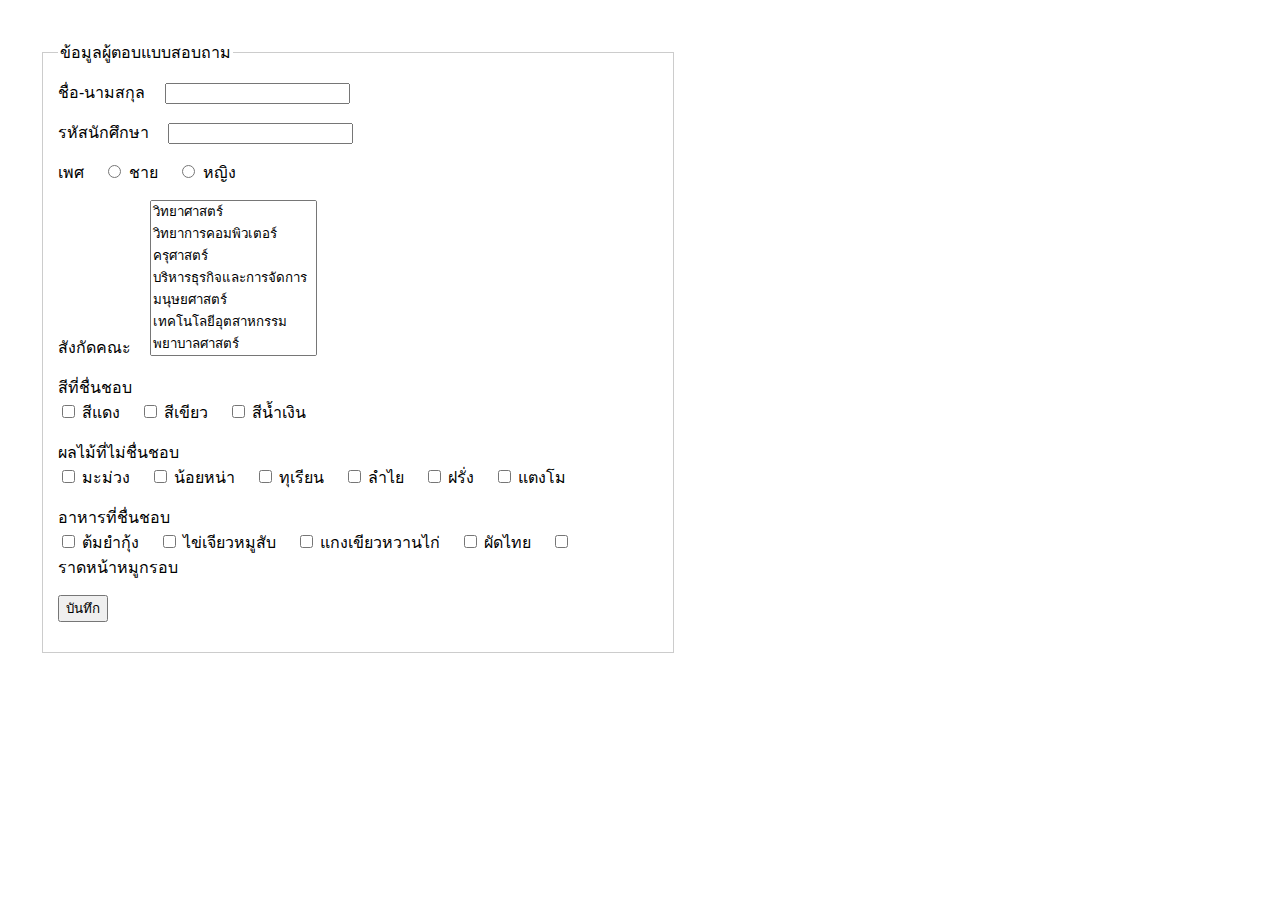
<file: index.html>
<!DOCTYPE html>
<html lang="th">
<head>
    <meta charset="UTF-8">
    <meta name="viewport" content="width=device-width, initial-scale=1.0">
    <title>แบบสอบถามความชอบ</title>
    <style>
        body { font-family: Arial, sans-serif; margin: 40px; }
        .form-group { margin-bottom: 15px; }
        label { display: inline-block; margin-right: 15px; }
        .fieldset-border {
            border: 1px solid #ccc;
            padding: 15px;
            width: 50%;
        }
    </style>
</head>
<body>

    <fieldset class="fieldset-border">
        <legend>ข้อมูลผู้ตอบแบบสอบถาม</legend>
        
        <div class="form-group">
            <label for="name">ชื่อ-นามสกุล</label>
            <input type="text" id="name" name="name" required>
        </div>

        <div class="form-group">
            <label for="student_id">รหัสนักศึกษา</label>
            <input type="text" id="student_id" name="student_id" required>
        </div>
        
        <div class="form-group">
            <label>เพศ</label>
            <input type="radio" id="male" name="gender" value="male">
            <label for="male">ชาย</label>
            <input type="radio" id="female" name="gender" value="female">
            <label for="female">หญิง</label>
        </div>

        <div class="form-group">
            <label for="faculty">สังกัดคณะ</label>
            <select id="faculty" name="faculty" size="7" required>
                <option value="science">วิทยาศาสตร์</option>
                <option value="computer_science">วิทยาการคอมพิวเตอร์</option>
                <option value="arts">ครุศาสตร์</option>
                <option value="business">บริหารธุรกิจและการจัดการ</option>
                <option value="humanities">มนุษยศาสตร์</option>
                <option value="tech_industry">เทคโนโลยีอุตสาหกรรม</option>
                <option value="nursing">พยาบาลศาสตร์</option>
                <option value="public_health">สาธารณสุขศาสตร์</option>
                <option value="medicine">แพทย์แผนไทยและทางเลือก</option>
                <option value="law">นิติศาสตร์</option>
            </select>
        </div>

        <div class="form-group">
            <label>สีที่ชื่นชอบ</label><br>
            <input type="checkbox" id="red" name="fav_color" value="red">
            <label for="red">สีแดง</label>
            <input type="checkbox" id="green" name="fav_color" value="green">
            <label for="green">สีเขียว</label>
            <input type="checkbox" id="blue" name="fav_color" value="blue">
            <label for="blue">สีน้ำเงิน</label>
        </div>

        <div class="form-group">
            <label>ผลไม้ที่ไม่ชื่นชอบ</label><br>
            <input type="checkbox" id="grape" name="dislike_fruit" value="grape">
            <label for="grape">มะม่วง</label>
            <input type="checkbox" id="custard_apple" name="dislike_fruit" value="custard_apple">
            <label for="custard_apple">น้อยหน่า</label>
            <input type="checkbox" id="durian" name="dislike_fruit" value="durian">
            <label for="durian">ทุเรียน</label>
            <input type="checkbox" id="rambutan" name="dislike_fruit" value="rambutan">
            <label for="rambutan">ลำไย</label>
            <input type="checkbox" id="farang" name="dislike_fruit" value="farang">
            <label for="farang">ฝรั่ง</label>
            <input type="checkbox" id="watermelon" name="dislike_fruit" value="watermelon">
            <label for="watermelon">แตงโม</label>
        </div>

        <div class="form-group">
            <label>อาหารที่ชื่นชอบ</label><br>
            <input type="checkbox" id="curry" name="fav_food" value="curry">
            <label for="curry">ต้มยำกุ้ง</label>
            <input type="checkbox" id="egg_stir" name="fav_food" value="egg_stir">
            <label for="egg_stir">ไข่เจียวหมูสับ</label>
            <input type="checkbox" id="green_curry" name="fav_food" value="green_curry">
            <label for="green_curry">แกงเขียวหวานไก่</label>
            <input type="checkbox" id="pad_thai" name="fav_food" value="pad_thai">
            <label for="pad_thai">ผัดไทย</label>
            <input type="checkbox" id="crispy_pork" name="fav_food" value="crispy_pork">
            <label for="crispy_pork">ราดหน้าหมูกรอบ</label>
        </div>

        <div class="form-group">
            <input type="submit" value="บันทึก">
        </div>

    </fieldset>

</body>
</html>
</file>
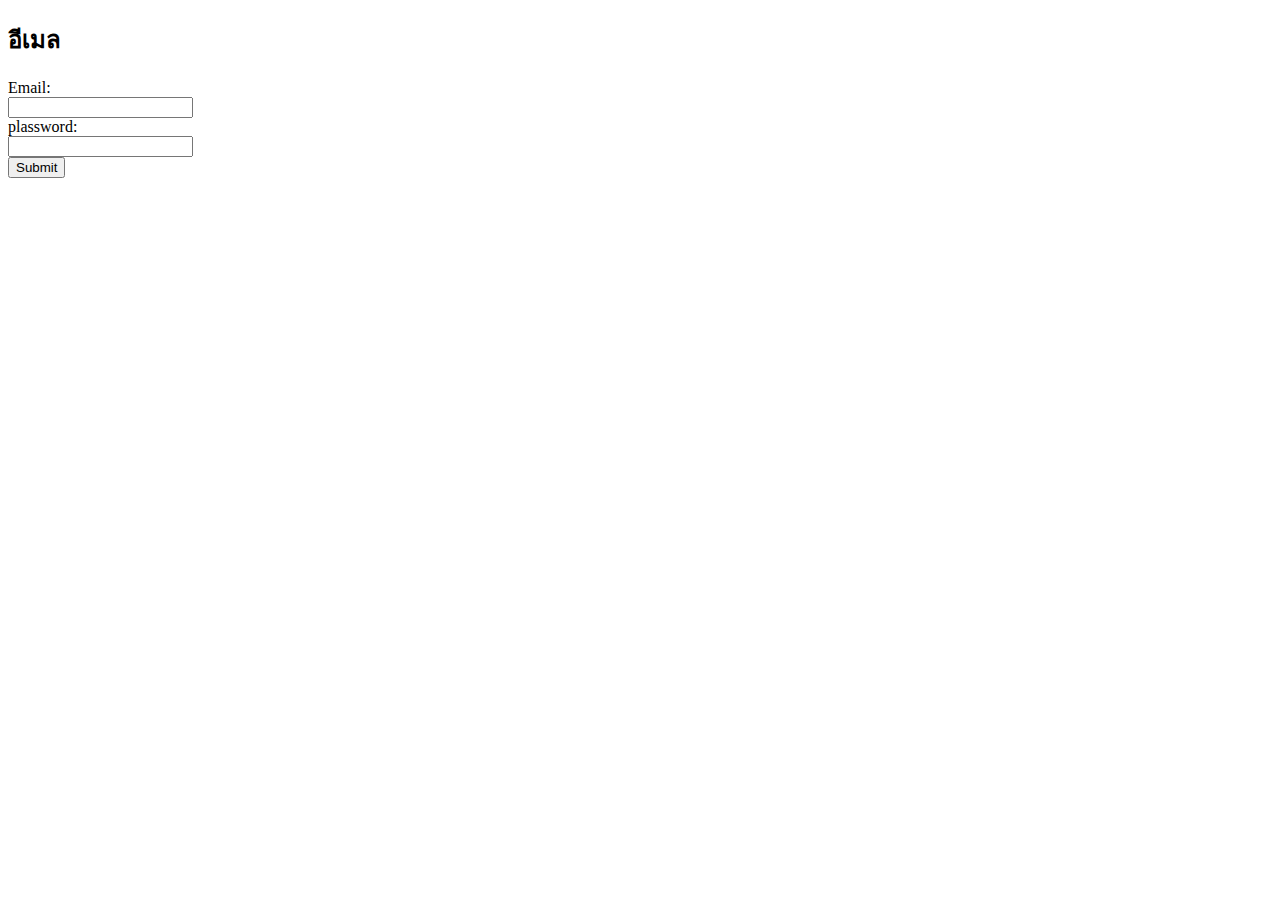
<file: from.html>
<!DOCTYPE html>
<html lang="en">
<head>
  <meta charset="UTF-8">
  <meta name="viewport" content="width=device-width, initial-scale=1.0">
  <title>From Elment</title>
</head>
<body>
  <h2>อีเมล</h2>
<from action="/submit" method="post">
<label for="Email">Email:</label><br>
<input type="email" name="email" id="email"> <br>
<labal for="plassword">plassword:</labal> <br>
<input type="prassword" name="prassword" id="prassword"><br>
<input type="submit" volue="login>"
  



</body>
</html>
</file>
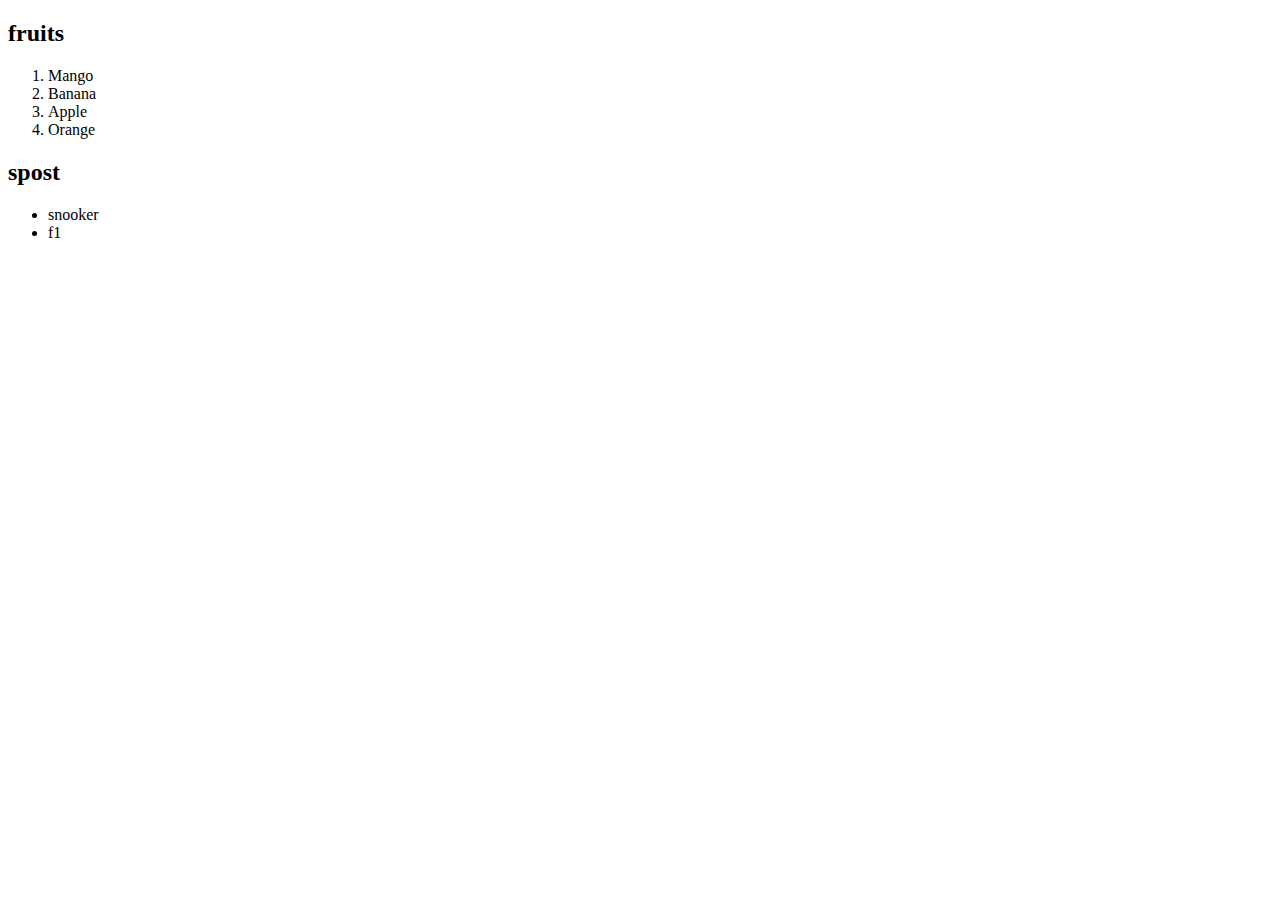
<file: list.html>
<!DOCTYPE html>
<html lang="en">
<head>
  <meta charset="UTF-8">
  <meta name="viewport" content="width=device-width, initial-scale=1.0">
  <title>List Elment</title>
</head>
<body>
  <h2>fruits</h2>
  <ol>
  <li>Mango</li>
    <li>Banana</li>
    <li>Apple</li>
    <li>Orange</li>
  </ol>
  <h2>spost</h2>
  <ul>
  <li>snooker</li>
    <li>f1</li>
  </ul>
</body>
</html>
</file>
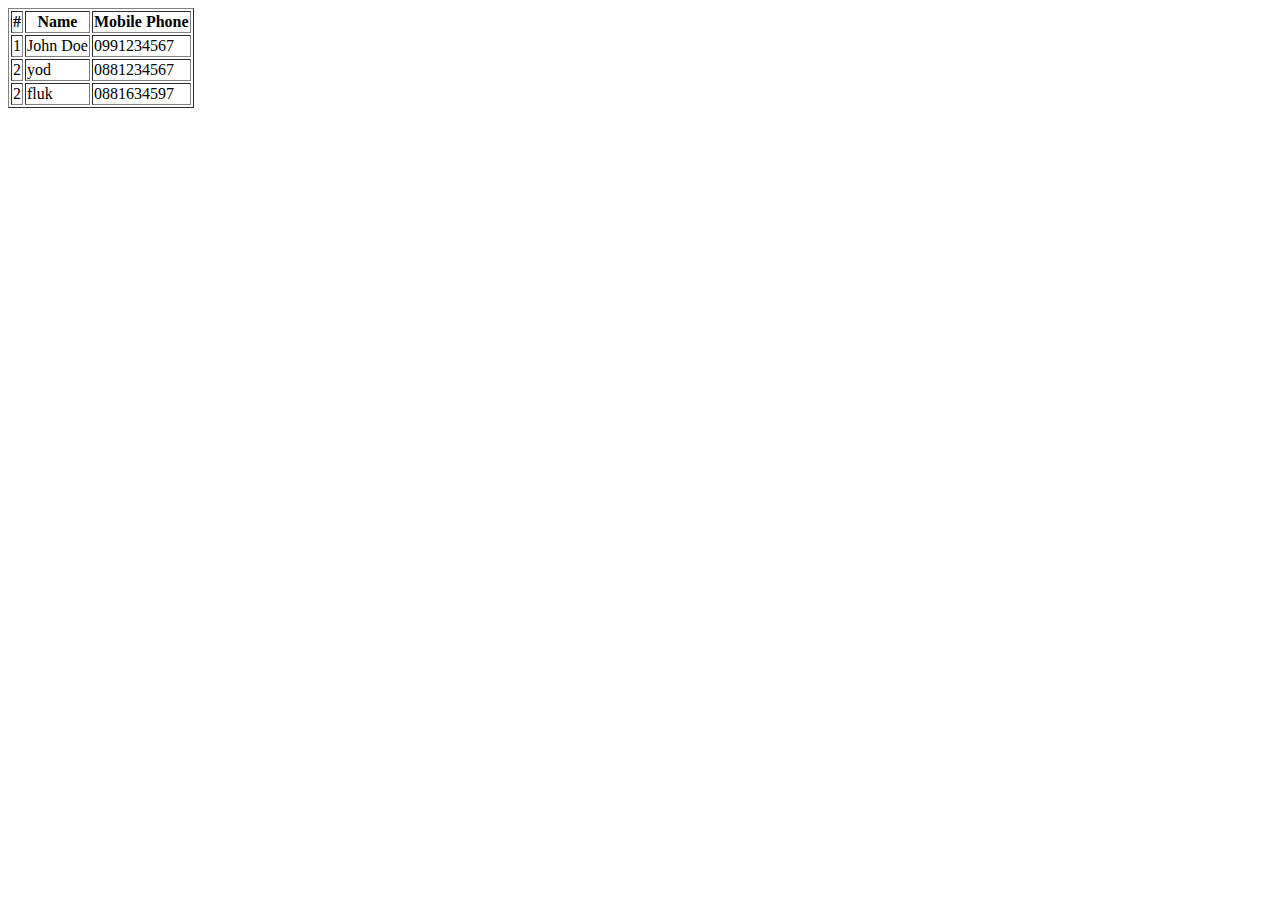
<file: table.html>
<!DOCTYPE html>
<html lang="en">
<head>
  <meta charset="UTF-8">
  <meta name="viewport" content="width=device-width, initial-scale=1.0">
  <title>Table Elment</title>
</head>
<body>
  
<table border="1">
    <thead>
      <tr>
        <th>#</th>
        <th>Name</th>
        <th>Mobile Phone</th>
      </tr>
    </thead>
    <tbody>
      <tr>
        <td>1</td>
        <td>John Doe</td>
        <td>0991234567</td>
      </tr>
      <tr>
        <td>2</td>
        <td>yod</td>
        <td>0881234567</td>
      </tr>
      <tr>
        <td>2</td>
        <td>fluk</td>
        <td>0881634597</td>
      </tr>
    </tbody>
  </table>
</body>
</html>
</file>
